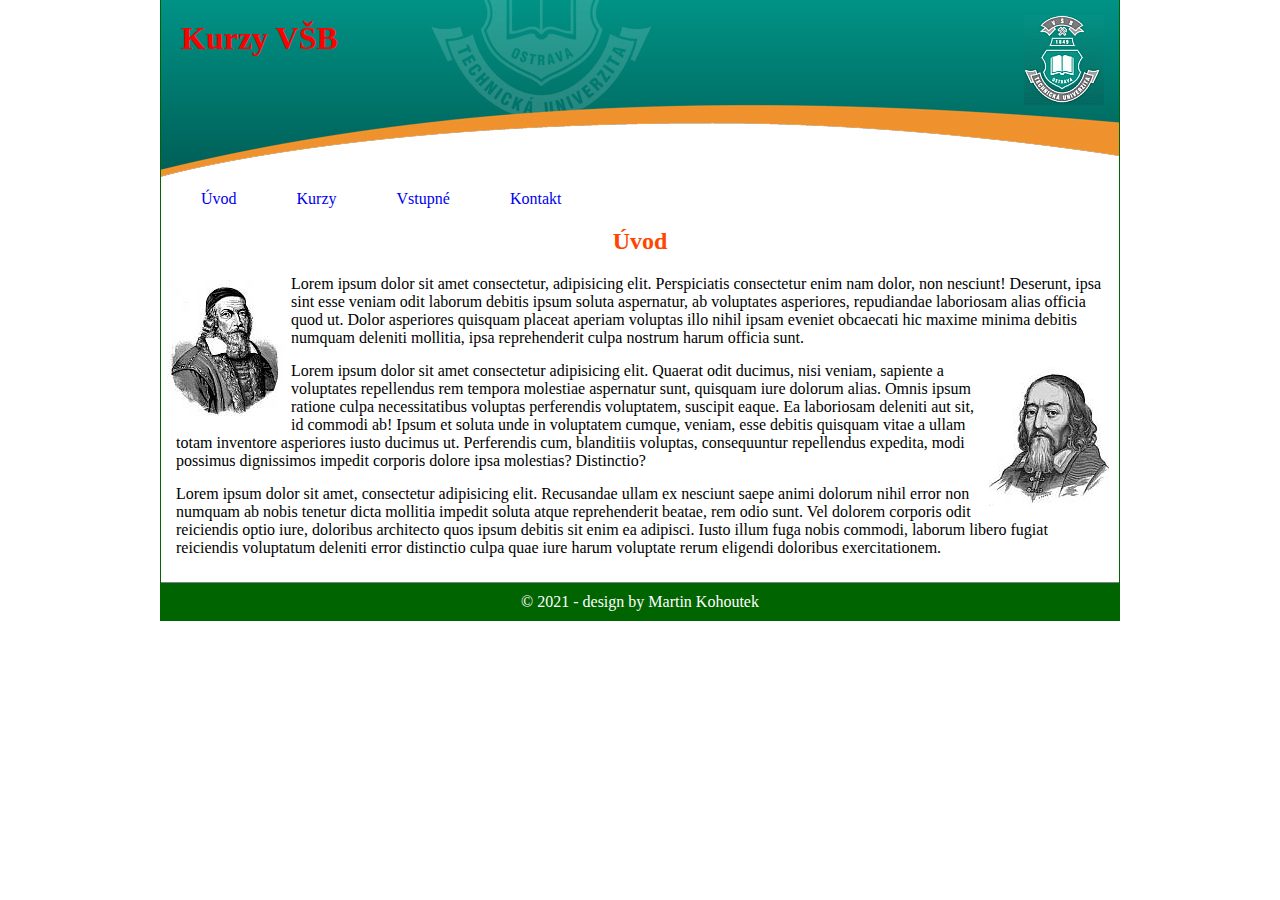
<file: p009/index.html>
<!DOCTYPE html>
<html lang="cs">
<head>
    <meta charset="UTF-8">
    <meta http-equiv="X-UA-Compatible" content="IE=edge">
    <meta name="viewport" content="width=device-width, initial-scale=1.0">
    <title>Kurzy VSB</title>
    <link rel="stylesheet" href="css/style.css">
    <script src="js/script.js" defer></script>
</head>
<body>
    <header>
        <div>
            <h1>Kurzy VŠB</h1>
            <img src="images/znak01.gif" alt="">        
        </div>
        <nav>
            <ul>
                <li><a href="index.html">Úvod</a></li>
                <li><a href="kurzy.html">Kurzy</a></li>
                <li><a href="vstupne.html">Vstupné</a></li>
                <li><a href="kontakt.html">Kontakt</a></li>          
            </ul>
        </nav>
    </header>
    
    <section class="uvod">
        <h2>Úvod</h2>
        <img src="images/komensky01.jpg" alt="">
        <p>Lorem ipsum dolor sit amet consectetur, adipisicing elit. Perspiciatis consectetur enim nam dolor, non nesciunt! Deserunt, ipsa sint esse veniam odit laborum debitis ipsum soluta aspernatur, ab voluptates asperiores, repudiandae laboriosam alias officia quod ut. Dolor asperiores quisquam placeat aperiam voluptas illo nihil ipsam eveniet obcaecati hic maxime minima debitis numquam deleniti mollitia, ipsa reprehenderit culpa nostrum harum officia sunt.</p>
        <img src="images/komensky04.jpg" alt="">
        <p>Lorem ipsum dolor sit amet consectetur adipisicing elit. Quaerat odit ducimus, nisi veniam, sapiente a voluptates repellendus rem tempora molestiae aspernatur sunt, quisquam iure dolorum alias. Omnis ipsum ratione culpa necessitatibus voluptas perferendis voluptatem, suscipit eaque. Ea laboriosam deleniti aut sit, id commodi ab! Ipsum et soluta unde in voluptatem cumque, veniam, esse debitis quisquam vitae a ullam totam inventore asperiores iusto ducimus ut. Perferendis cum, blanditiis voluptas, consequuntur repellendus expedita, modi possimus dignissimos impedit corporis dolore ipsa molestias? Distinctio?</p>
        <p>Lorem ipsum dolor sit amet, consectetur adipisicing elit. Recusandae ullam ex nesciunt saepe animi dolorum nihil error non numquam ab nobis tenetur dicta mollitia impedit soluta atque reprehenderit beatae, rem odio sunt. Vel dolorem corporis odit reiciendis optio iure, doloribus architecto quos ipsum debitis sit enim ea adipisci. Iusto illum fuga nobis commodi, laborum libero fugiat reiciendis voluptatum deleniti error distinctio culpa quae iure harum voluptate rerum eligendi doloribus exercitationem.</p>
    </section>

    <footer>
        <p>&copy; 2021 - design by Martin Kohoutek</p>
    </footer>
</body>
</html>
</file>
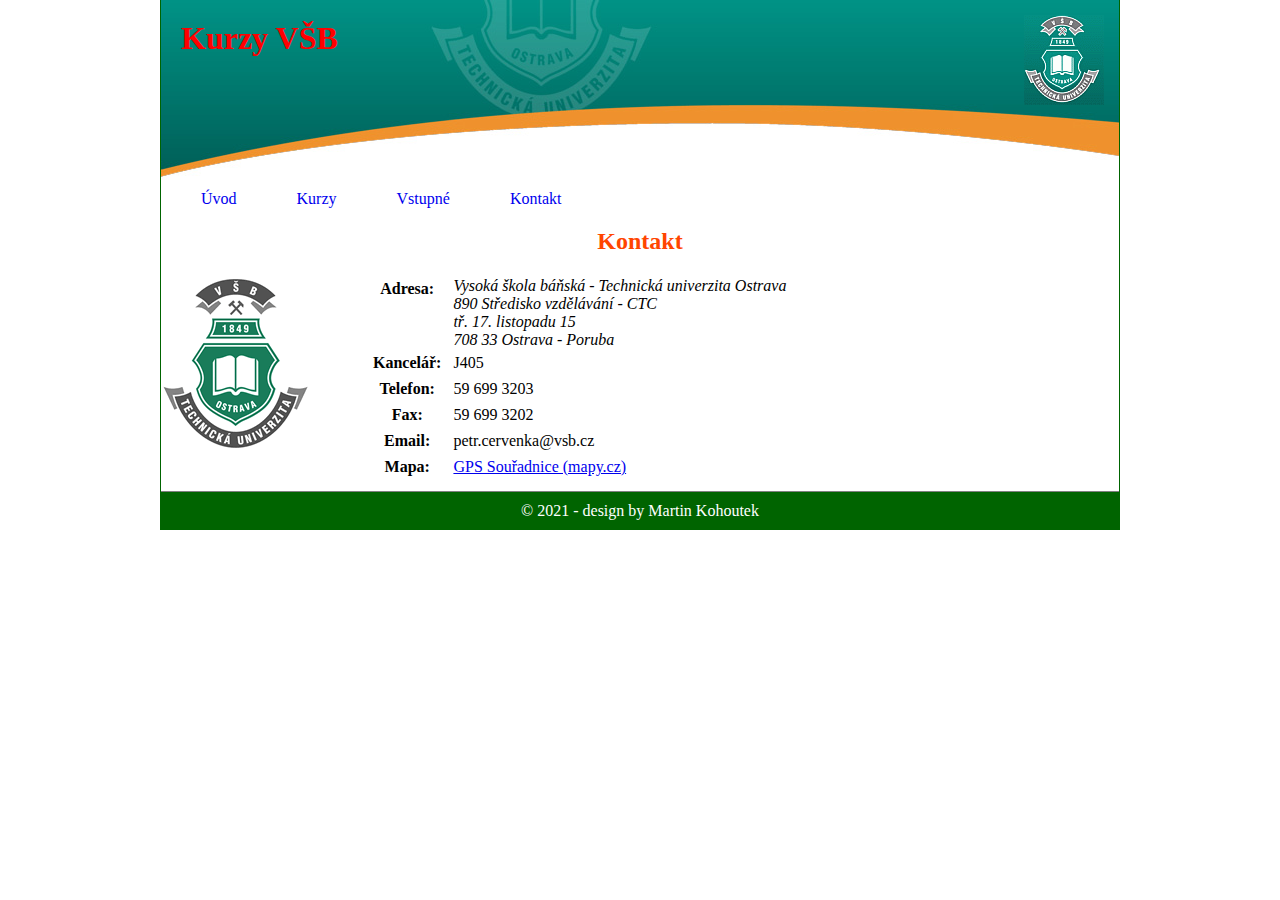
<file: p009/kontakt.html>
<!DOCTYPE html>
<html lang="cs">
<head>
    <meta charset="UTF-8">
    <meta http-equiv="X-UA-Compatible" content="IE=edge">
    <meta name="viewport" content="width=device-width, initial-scale=1.0">
    <title>Kurzy VSB - Kontakt</title>
    <link rel="stylesheet" href="css/style.css">
    <script src="js/script.js" defer></script>
</head>
<body>
    <header>
        <div>
            <h1>Kurzy VŠB</h1>
            <img src="images/znak01.gif" alt="">        
        </div>
        <nav>
            <ul>
                <li><a href="index.html">Úvod</a></li>
                <li><a href="kurzy.html">Kurzy</a></li>
                <li><a href="vstupne.html">Vstupné</a></li>
                <li><a href="kontakt.html">Kontakt</a></li>          
            </ul>
        </nav>
    </header>

    <section class="contact">
        <h2>Kontakt</h2>
        <img src="images/znak.gif" alt="">
        <table>
            <tr>
                <th>Adresa:</th>
                <td>
                    <address>
                        Vysoká škola báňská - Technická univerzita Ostrava <br>
                        890 Středisko vzdělávání - CTC <br>
                        tř. 17. listopadu 15 <br>
                        708 33 Ostrava - Poruba
                    </address>
                </td>
            </tr>
            <tr>
                <th>Kancelář:</th>
                <td>J405</td>
            </tr>
            <tr>
                <th>Telefon:</th>
                <td>59 699 3203</td>
            </tr>
            <tr>
                <th>Fax:</th>
                <td>59 699 3202</td>
            </tr>
            <tr>
                <th>Email:</th>
                <td>petr.cervenka@vsb.cz</td>
            </tr>
            <tr>
                <th>Mapa:</th>
                <td><a href="https://mapy.cz/s/jeculemeva">GPS Souřadnice (mapy.cz)</a></td>
            </tr>
        </table>
    </section>

    <footer>
        <p>&copy; 2021 - design by Martin Kohoutek</p>
    </footer>
</body>
</html>
</file>
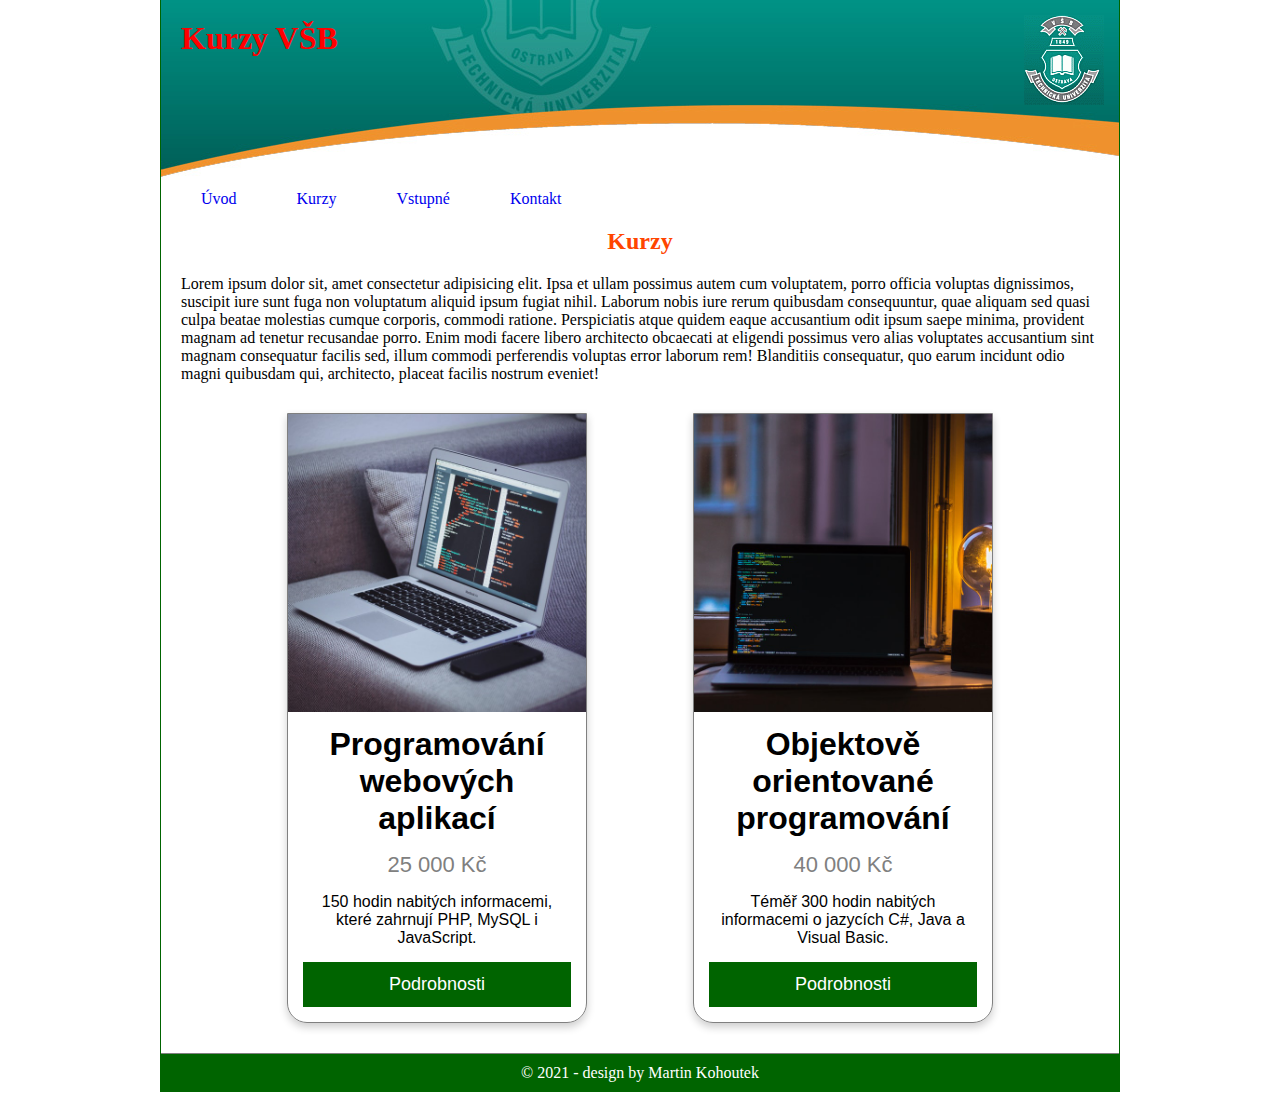
<file: p009/kurzy.html>
<!DOCTYPE html>
<html lang="cs">
<head>
    <meta charset="UTF-8">
    <meta http-equiv="X-UA-Compatible" content="IE=edge">
    <meta name="viewport" content="width=device-width, initial-scale=1.0">
    <title>Kurzy VSB - Kontakt</title>
    <link rel="stylesheet" href="css/style.css">
    <script src="js/script.js" defer></script>
</head>
<body>
    <header>
        <div>
            <h1>Kurzy VŠB</h1>
            <img src="images/znak01.gif" alt="">        
        </div>
        <nav>
            <ul>
                <li><a href="index.html">Úvod</a></li>
                <li><a href="kurzy.html">Kurzy</a></li>
                <li><a href="vstupne.html">Vstupné</a></li>
                <li><a href="kontakt.html">Kontakt</a></li>          
            </ul>
        </nav>
    </header>

    <section class="kurzy"> 
        <h2>Kurzy</h2>
        <p>Lorem ipsum dolor sit, amet consectetur adipisicing elit. Ipsa et ullam possimus autem cum voluptatem, porro officia voluptas dignissimos, suscipit iure sunt fuga non voluptatum aliquid ipsum fugiat nihil. Laborum nobis iure rerum quibusdam consequuntur, quae aliquam sed quasi culpa beatae molestias cumque corporis, commodi ratione. Perspiciatis atque quidem eaque accusantium odit ipsum saepe minima, provident magnam ad tenetur recusandae porro. Enim modi facere libero architecto obcaecati at eligendi possimus vero alias voluptates accusantium sint magnam consequatur facilis sed, illum commodi perferendis voluptas error laborum rem! Blanditiis consequatur, quo earum incidunt odio magni quibusdam qui, architecto, placeat facilis nostrum eveniet!</p>
        <div class="card-container">
            <div class="card">
                <img src="images/prog1.jpg" alt="Denim Jeans" style="width:100%">
                <h1>Programování webových aplikací</h1>
                <p class="price">25 000 Kč</p>
                <p>150 hodin nabitých informacemi, které zahrnují PHP, MySQL i JavaScript.</p>
                <p><button>Podrobnosti</button></p>
            </div>
            <div class="card">
                <img src="images/prog2.jpg" alt="Denim Jeans" style="width:100%">
                <h1>Objektově orientované programování</h1>
                <p class="price">40 000 Kč</p>
                <p>Téměř 300 hodin nabitých informacemi o jazycích C#, Java a Visual Basic.</p>
                <p><button>Podrobnosti</button></p>
            </div>
        </div>
    </section>

    <footer>
        <p>&copy; 2021 - design by Martin Kohoutek</p>
    </footer>
</body>
</html>
</file>
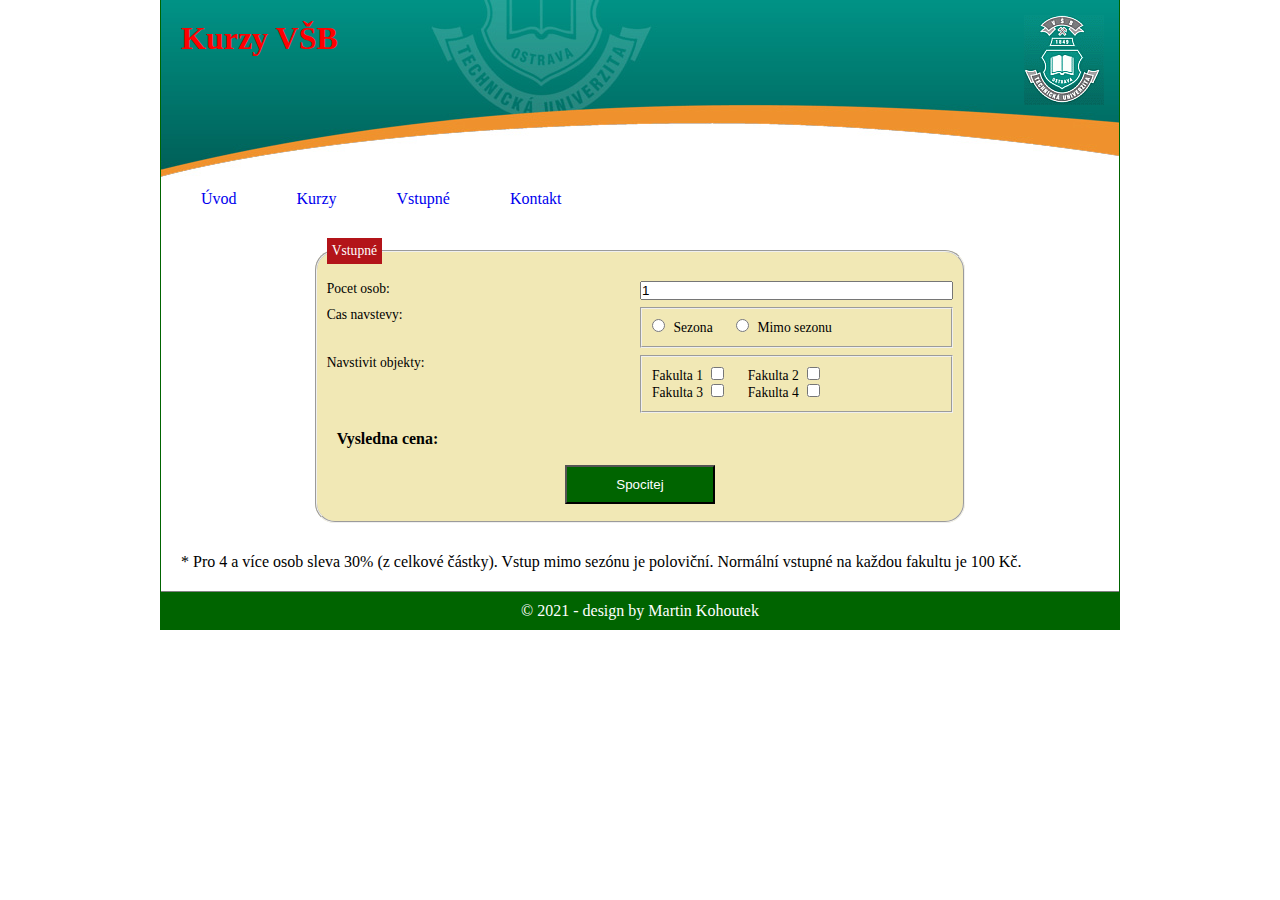
<file: p009/vstupne.html>
<!DOCTYPE html>
<html lang="cs">
<head>
    <meta charset="UTF-8">
    <meta http-equiv="X-UA-Compatible" content="IE=edge">
    <meta name="viewport" content="width=device-width, initial-scale=1.0">
    <title>Kurzy VSB - Kontakt</title>
    <link rel="stylesheet" href="css/style.css">
    <script src="js/script.js" defer></script>
</head>
<body>
    <header>
        <div>
            <h1>Kurzy VŠB</h1>
            <img src="images/znak01.gif" alt="">        
        </div>
        <nav>
            <ul>
                <li><a href="index.html">Úvod</a></li>
                <li><a href="kurzy.html">Kurzy</a></li>
                <li><a href="vstupne.html">Vstupné</a></li>
                <li><a href="kontakt.html">Kontakt</a></li>          
            </ul>
        </nav>
    </header>

    <section class="vstupne">            
        <form name="vstupneForm">
            <fieldset>
                <legend>Vstupné</legend>
                <div class="formRow">
                    <label for="pocet">Pocet osob:</label>
                    <input type="number" name="pocet" id="pocet" min="1" value="1" max="100">
                </div>
                <div class="formRow">
                    <label>Cas navstevy:</label>
                    <fieldset class="optGroup">
                        <input type="radio" name="sezona" id="sezona" value="100">
                        <label for="sezona">Sezona</label>
                        <input type="radio" name="sezona" id="mimosezona" value="50">
                        <label for="mimosezona">Mimo sezonu</label>
                    </fieldset>
                </div>
                <div class="formRow">
                    <label>Navstivit objekty:</label>
                    <fieldset class="optGroup">
                        <div>
                            <label for="fakulta1">Fakulta 1</label>
                            <input type="checkbox" name="fakulta1" id="fakulta1">
                            <label for="fakulta2">Fakulta 2</label>
                            <input type="checkbox" name="fakulta2" id="fakulta2">
                        </div>
                        <div>
                            <label for="fakulta3">Fakulta 3</label>
                            <input type="checkbox" name="fakulta3" id="fakulta3">
                            <label for="fakulta4">Fakulta 4</label>
                            <input type="checkbox" name="fakulta4" id="fakulta4">
                        </div>                    
                    </fieldset>
                </div>
                <div class="formRow">
                    <h3 class="vysledna-cena">Vysledna cena: <span class="cena"></span></h3>
                </div>
                <div class="formRow">
                    <button onclick="event.preventDefault(); spocitej()">Spocitej</button>
                </div>
            </fieldset>
        </form>
        <p>* Pro 4 a více osob sleva 30% (z celkové částky). Vstup mimo sezónu je poloviční. Normální vstupné na každou fakultu je 100 Kč.</p>
    </section>
    <footer>
        <p>&copy; 2021 - design by Martin Kohoutek</p>
    </footer>
</body>
</html>
</file>
<file: p009/css/style.css>
* {
    margin: 0;
    padding: 0;
    box-sizing: border-box;
}
body {
    width: 960px;
    margin: 0 auto;
    border-left: 1px solid darkgreen;
    border-right: 1px solid darkgreen;
}

header>div{     
    height: 180px;     
    background: olivedrab url('../images/head.jpg') no-repeat;
}

header>div h1 {
    float: left;
    margin: 20px 0 0 20px;
    color: red;
}

header>div img {
    float: right;
    margin: 15px 15px 0 0;
}

header::after {
    content: "";
    clear: both;
    display: table;
}

nav ul {
    margin-left: 20px;
}

nav ul li {
    float: left;
    list-style-type: none;
     margin-top: 10px;
    margin-right: 20px;
}

nav ul li a:link, nav ul li a:visited {
    text-decoration: none;
    padding: 10px 20px 5px 20px;
}
nav ul li a:hover, nav ul li a:active {
    text-decoration: none;
    /* background-color: darkgreen; */
    border-bottom: 3px solid darkgreen;
    /* color: white; */
    padding: 10px 20px 5px 20px;
    /* transition: ease-in all .2s; */
}


h2 {
    margin: 20px;
    color: orangered;
    text-align: center;
}

section p {
    margin: 0 20px;
}

.uvod img:first-of-type {
    float: left;
    margin: 5px 5px 10px;
}

.uvod img:last-of-type {
    float: right;
    margin: 5px 10px;
}

.uvod::after {
    content: "";
    clear: both;
    display: table;
}

.uvod p {
    margin: 15px;
}



.vstupne p {
    margin: 20px 20px;
}

.vstupne form {
    width: 70%;
    margin: 20px auto;      
    display: flex;
    flex-flow: row wrap;
}



.vstupne h3 {
    margin: 10px 0 10px 10px;
    /* text-align: center; */
}

.vstupne input[type="checkbox"] {
    margin-left: 5px;
    margin-right: 20px;
}

.vstupne input[type="radio"] {
    margin-right: 5px;
}
.vstupne input[type="radio"]:last-of-type {
    margin-left: 20px;
}

form>fieldset {
    background-color: rgb(241, 232,181);
    border-radius: 20px;
    flex: 1 1 300px;
    font-size: 0.85rem;
    padding: 10px;
    margin: 10px;
}
form .optGroup {
    padding: 10px;
}
div.formRow {
    display: flex;
    flex-flow: row wrap;
    margin: 7px 0;
}
div.formRow > * {
    flex: 1 1 150px;
}

legend {
    background-color: rgb(179, 20, 25);
    color: white;
    padding: 5px;
}


.card-container {
    display: flex;
    flex: row wrap;
    justify-content: space-evenly;
    margin: 30px 20px;
  }

.card {
    box-shadow: 0 4px 8px 0 rgba(0, 0, 0, 0.2);
    /* max-width: 300px; */
    /* margin: auto; */
    flex: 0 1 300px;
    text-align: center;
    font-family: arial;
    border: 1px solid gray;
    border-bottom-left-radius: 20px;
    border-bottom-right-radius: 20px;
    
  }

 
  .card h1 {
      margin: 10px;
  }
  .card p {
      margin: 15px;
  }
  .price {
    color: gray;
    font-size: 22px;
  }

  
  .card button {
    border: none;
    outline: 0;
    padding: 12px;
    color: white;
    background-color: darkgreen;
    text-align: center;
    cursor: pointer;
    width: 100%;
    font-size: 18px;
  }
  
  .card button:hover {
    opacity: 0.7;
  }

.formRow {
    justify-content: center;
}
.formRow button {
    flex: 0 1 150px; 
    background-color: darkgreen;
    padding: 10px;
    color: white;
}  

.contact img {
    float: left;
    margin-right: 50px;
}

.contact::after {
    content: "";
    clear: both;
    display: table;
}

.contact th {
    vertical-align: top;
    padding: 3px 10px;
}
footer {
    border-top: 1px solid gray;
    padding: 10px;
    text-align: center;
    margin: 10px 0;
    background-color: darkgreen;
    color: white;
}
</file>
